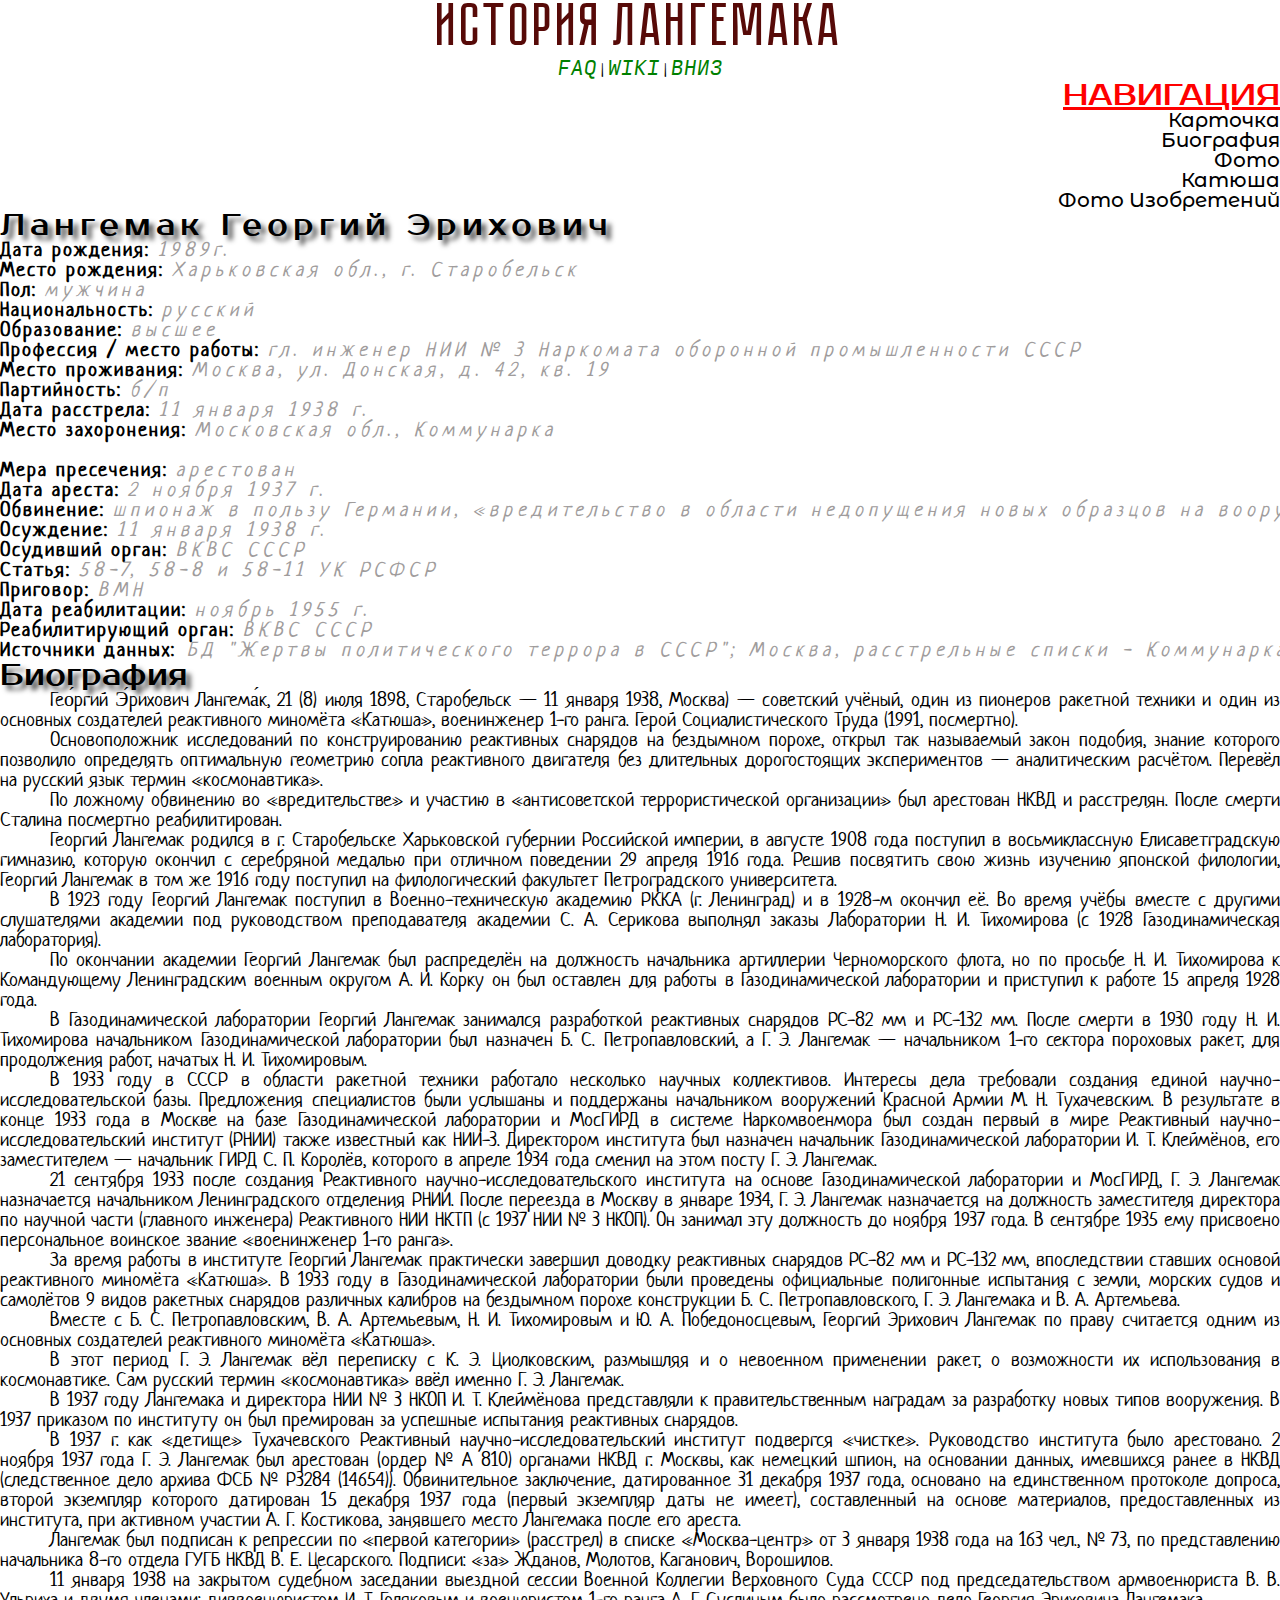
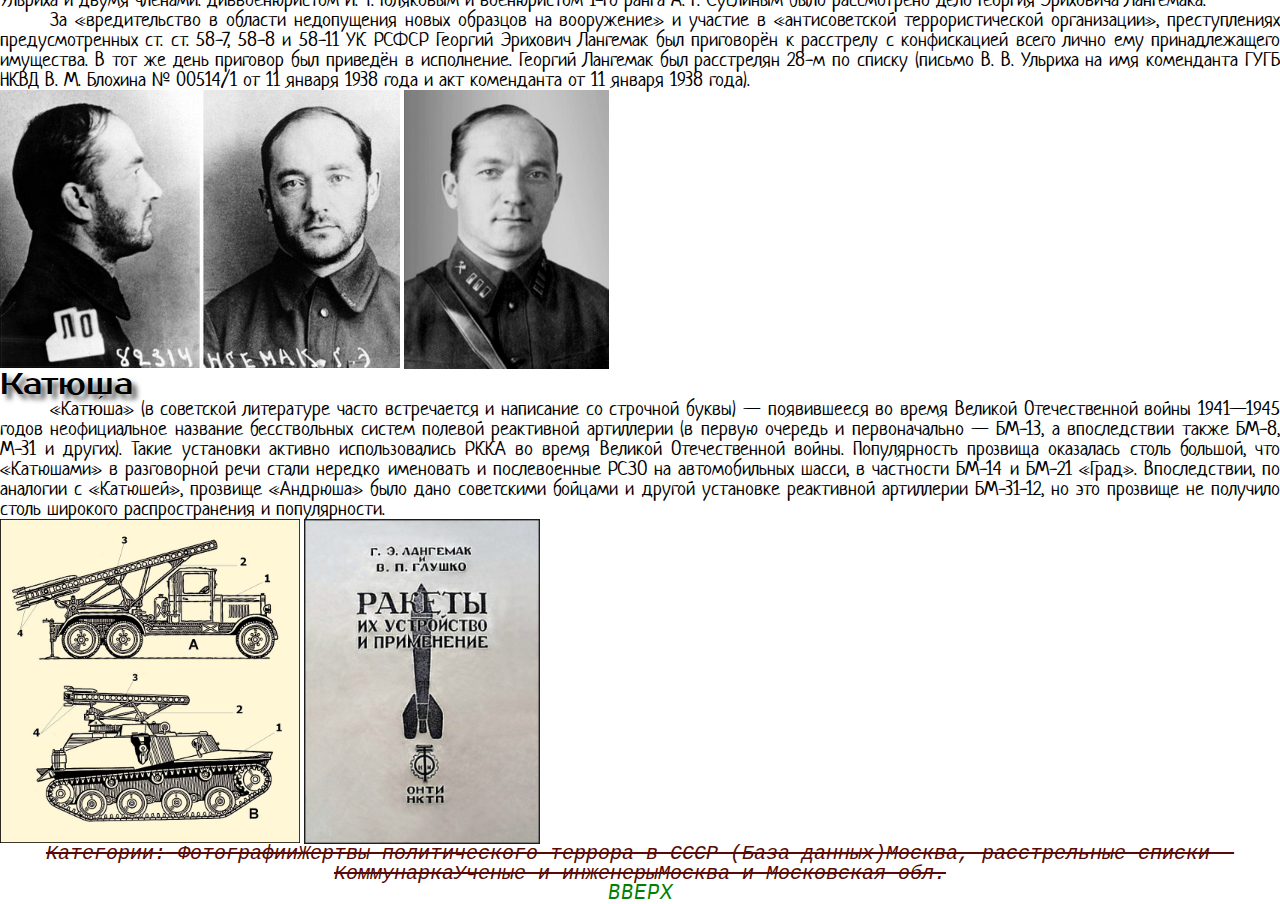
<file: index.html>
<!DOCTYPE html>
<html lang="ru">

<head>
    <meta charset="UTF-8">
    <link rel="stylesheet" href="css/style.css">
    <meta name="viewport" content="width=device-width, initial-scale=1.0">
    <title>Лангемак Г.Э.</title>
</head>

<body>
    <header>
        <h1>История Лангемака</h1>
        <div id="up"></div>
        <nav>
            <div class="a-link">
                <a target="_blank" href="index2.html">faq</a> |
                <a target="_blank"
                    href="https://ru.wikipedia.org/wiki/%D0%9B%D0%B0%D0%BD%D0%B3%D0%B5%D0%BC%D0%B0%D0%BA,_%D0%93%D0%B5%D0%BE%D1%80%D0%B3%D0%B8%D0%B9_%D0%AD%D1%80%D0%B8%D1%85%D0%BE%D0%B2%D0%B8%D1%87">wiki</a>
                |
                <a href="#down">вниз</a>
            </div>
            <div>
                <h2>Навигация</h2>
                <ul>
                    <li>карточка</li>
                    <li>биография</li>
                    <li>фото</li>
                    <li>Катюша</li>
                    <li>фото изобретений</li>
                </ul>
            </div>
        </nav>
    </header>

    <main>
        <div class="bio">
            <h2>Лангемак Георгий Эрихович</h2>
            <ul>
                <li><span> Дата рождения:
                    </span> 1989г.</li>
                <li><span> Место рождения:
                    </span> Харьковская обл., г. Старобельск</li>
                <li><span> Пол:
                    </span> мужчина</li>
                <li><span> Национальность:
                    </span> русский</li>
                <li><span> Образование:
                    </span> высшее</li>
                <li><span> Профессия / место работы:
                    </span> гл. инженер НИИ № 3 Наркомата оборонной промышленности СССР</li>
                <li><span> Место проживания:
                    </span> Москва, ул. Донская, д. 42, кв. 19</li>
                <li><span> Партийность:
                    </span> б/п</li>
                <li><span> Дата расстрела:
                    </span> 11 января 1938 г.</li>
                <li><span> Место захоронения:
                    </span> Московская обл., Коммунарка</li>
            </ul>
            <br>
            <ul>
                <li><span> Мера пресечения:
                    </span> арестован</li>
                <li><span> Дата ареста:
                    </span> 2 ноября 1937 г.</li>
                <li><span> Обвинение:
                    </span> шпионаж в пользу Германии, «вредительство в области недопущения новых образцов на
                    вооружение» и участие в «антисоветской
                    террористической организации»</li>
                <li><span> Осуждение:
                    </span> 11 января 1938 г.</li>
                <li><span> Осудивший орган:
                    </span> ВКВС СССР</li>
                <li><span> Статья:
                    </span> 58-7, 58-8 и 58-11 УК РСФСР</li>
                <li><span> Приговор:
                    </span> ВМН</li>
                <li><span> Дата реабилитации:
                    </span> ноябрь 1955 г.</li>
                <li><span> Реабилитирующий орган:
                    </span> ВКВС СССР</li>
                <li>
                    <span>Источники данных:</span> БД "Жертвы политического террора в СССР"; Москва, расстрельные списки
                    - Коммунарка
                </li>
            </ul>
        </div>

        <div class="c-main">
            <h2>Биография</h2>
            <p>
                Гео́ргий Э́рихович Лангема́к, 21 (8) июля 1898, Старобельск — 11 января 1938, Москва) — советский
                учёный, один из
                пионеров ракетной техники и один из основных создателей реактивного миномёта «Катюша», военинженер 1-го
                ранга. Герой
                Социалистического Труда (1991, посмертно).
            </p>
            <p>
                Основоположник исследований по конструированию реактивных снарядов на бездымном порохе, открыл так
                называемый закон
                подобия, знание которого позволило определять оптимальную геометрию сопла реактивного двигателя без
                длительных
                дорогостоящих экспериментов — аналитическим расчётом. Перевёл на русский язык термин «космонавтика».
            </p>
            <p>
                По ложному обвинению во «вредительстве» и участию в «антисоветской террористической организации» был
                арестован НКВД и
                расстрелян. После смерти Сталина посмертно реабилитирован.
            </p>
            <p>
                Георгий Лангемак родился в г. Старобельске Харьковской губернии Российской империи, в августе 1908 года
                поступил в
                восьмиклассную Елисаветградскую гимназию, которую окончил с серебряной медалью при отличном поведении 29
                апреля 1916
                года. Решив посвятить свою жизнь изучению японской филологии, Георгий Лангемак в том же 1916 году
                поступил на
                филологический факультет Петроградского университета.
            </p>
            <p>
                В 1923 году Георгий Лангемак поступил в Военно-техническую академию РККА (г. Ленинград) и в 1928-м
                окончил её. Во время
                учёбы вместе с другими слушателями академии под руководством преподавателя академии С. А. Серикова
                выполнял заказы
                Лаборатории Н. И. Тихомирова (с 1928 Газодинамическая лаборатория).
            </p>
            <p>
                По окончании академии Георгий Лангемак был распределён на должность начальника артиллерии Черноморского
                флота, но по
                просьбе Н. И. Тихомирова к Командующему Ленинградским военным округом А. И. Корку он был оставлен для
                работы в
                Газодинамической лаборатории и приступил к работе 15 апреля 1928 года.
            </p>
            <p>
                В Газодинамической лаборатории Георгий Лангемак занимался разработкой реактивных снарядов РС-82 мм и
                РС-132 мм. После
                смерти в 1930 году Н. И. Тихомирова начальником Газодинамической лаборатории был назначен Б. С.
                Петропавловский, а Г. Э.
                Лангемак — начальником 1-го сектора пороховых ракет, для продолжения работ, начатых Н. И. Тихомировым.
            </p>
            <p>
                В 1933 году в СССР в области ракетной техники работало несколько научных коллективов. Интересы дела
                требовали создания
                единой научно-исследовательской базы. Предложения специалистов были услышаны и поддержаны начальником
                вооружений Красной
                Армии М. Н. Тухачевским. В результате в конце 1933 года в Москве на базе Газодинамической лаборатории и
                МосГИРД в
                системе Наркомвоенмора был создан первый в мире Реактивный научно-исследовательский институт (РНИИ)
                также известный как
                НИИ-3. Директором института был назначен начальник Газодинамической лаборатории И. Т. Клеймёнов, его
                заместителем —
                начальник ГИРД С. П. Королёв, которого в апреле 1934 года сменил на этом посту Г. Э. Лангемак.
            </p>
            <p>
                21 сентября 1933 после создания Реактивного научно-исследовательского института на основе
                Газодинамической лаборатории и
                МосГИРД, Г. Э. Лангемак назначается начальником Ленинградского отделения РНИИ. После переезда в Москву в
                январе 1934, Г.
                Э. Лангемак назначается на должность заместителя директора по научной части (главного инженера)
                Реактивного НИИ НКТП (с
                1937 НИИ № 3 НКОП). Он занимал эту должность до ноября 1937 года. В сентябре 1935 ему присвоено
                персональное воинское
                звание «военинженер 1-го ранга».
            </p>
            <p>
                За время работы в институте Георгий Лангемак практически завершил доводку реактивных снарядов РС-82 мм и
                РС-132 мм,
                впоследствии ставших основой реактивного миномёта «Катюша». В 1933 году в Газодинамической лаборатории
                были проведены
                официальные полигонные испытания с земли, морских судов и самолётов 9 видов ракетных снарядов различных
                калибров на
                бездымном порохе конструкции Б. С. Петропавловского, Г. Э. Лангемака и В. А. Артемьева.
            </p>
            <p>
                Вместе с Б. С. Петропавловским, В. А. Артемьевым, Н. И. Тихомировым и Ю. А. Победоносцевым, Георгий
                Эрихович Лангемак по
                праву считается одним из основных создателей реактивного миномёта «Катюша».
            </p>
            <p>
                В этот период Г. Э. Лангемак вёл переписку с К. Э. Циолковским, размышляя и о невоенном применении
                ракет, о возможности
                их использования в космонавтике. Сам русский термин «космонавтика» ввёл именно Г. Э. Лангемак.
            </p>
            <P>
                В 1937 году Лангемака и директора НИИ № 3 НКОП И. Т. Клеймёнова представляли к правительственным
                наградам за разработку
                новых типов вооружения. В 1937 приказом по институту он был премирован за успешные испытания реактивных
                снарядов.
            </P>
            <P>
                В 1937 г. как «детище» Тухачевского Реактивный научно-исследовательский институт подвергся «чистке».
                Руководство
                института было арестовано. 2 ноября 1937 года Г. Э. Лангемак был арестован (ордер № А 810) органами НКВД
                г. Москвы, как
                немецкий шпион, на основании данных, имевшихся ранее в НКВД (следственное дело архива ФСБ № Р3284
                (14654)).
                Обвинительное заключение, датированное 31 декабря 1937 года, основано на единственном протоколе допроса,
                второй
                экземпляр которого датирован 15 декабря 1937 года (первый экземпляр даты не имеет), составленный на
                основе материалов,
                предоставленных из института, при активном участии А. Г. Костикова, занявшего место Лангемака после его
                ареста.
            </P>
            <P>
                Лангемак был подписан к репрессии по «первой категории» (расстрел) в списке «Москва-центр» от 3 января
                1938 года на 163
                чел., № 73, по представлению начальника 8-го отдела ГУГБ НКВД В. Е. Цесарского. Подписи: «за» Жданов,
                Молотов,
                Каганович, Ворошилов.
            </P>
            <P>
                11 января 1938 на закрытом судебном заседании выездной сессии Военной Коллегии Верховного Суда СССР под
                председательством армвоенюриста В. В. Ульриха и двумя членами: диввоенюристом И. Т. Голяковым и
                военюристом 1-го ранга
                А. Г. Суслиным было рассмотрено дело Георгия Эриховича Лангемака.
            </P>
            <P>
                За «вредительство в области недопущения новых образцов на вооружение» и участие в «антисоветской
                террористической
                организации», преступлениях предусмотренных ст. ст. 58-7, 58-8 и 58-11 УК РСФСР Георгий Эрихович
                Лангемак был приговорён
                к расстрелу с конфискацией всего лично ему принадлежащего имущества. В тот же день приговор был приведён
                в исполнение.
                Георгий Лангемак был расстрелян 28-м по списку (письмо В. В. Ульриха на имя коменданта ГУГБ НКВД В. М.
                Блохина № 00514/1
                от 11 января 1938 года и акт коменданта от 11 января 1938 года).
            </P>
        </div>
        <div class="photo">
            <img src="img/01.jpg" width="400" alt="Лангема Г.Э.">
            <img src="img/02.jpg" height="279" alt="Лангема Г.Э.">
        </div>
        <div class="c-main">
            <h2>Катюша</h2>
            <p>
                «Катю́ша» (в советской литературе часто встречается и написание со строчной буквы) — появившееся во
                время Великой
                Отечественной войны 1941—1945 годов неофициальное название бесствольных систем полевой реактивной
                артиллерии (в первую
                очередь и первоначально — БМ-13, а впоследствии также БМ-8, М-31 и других). Такие установки активно
                использовались РККА во время Великой Отечественной войны. Популярность прозвища оказалась столь большой,
                что «Катюшами»
                в разговорной речи стали нередко именовать и послевоенные РСЗО на автомобильных шасси, в частности БМ-14
                и БМ-21 «Град».
                Впоследствии, по аналогии с «Катюшей», прозвище «Андрюша» было дано советскими бойцами и другой
                установке реактивной
                артиллерии БМ-31-12, но это прозвище не получило столь широкого распространения и популярности.
            </p>
        </div>
        <div class="photo">

            <img src="img/03.jfif" width="300" alt="БМ">
            <img src="img/04.jpg" height="325" alt="Труды">
        </div>
    </main>

    <footer>
        <P>
            <span>Категории:</span> ФотографииЖертвы политического террора в СССР (База данных)Москва, расстрельные
            списки -
            КоммунаркаУченые и
            инженерыМосква и Московская обл.
        </P>
        <div id="down"></div>
        <div class="a-link"><a href="#up">вверх</a></div>
    </footer>

</body>

</html>
</file>
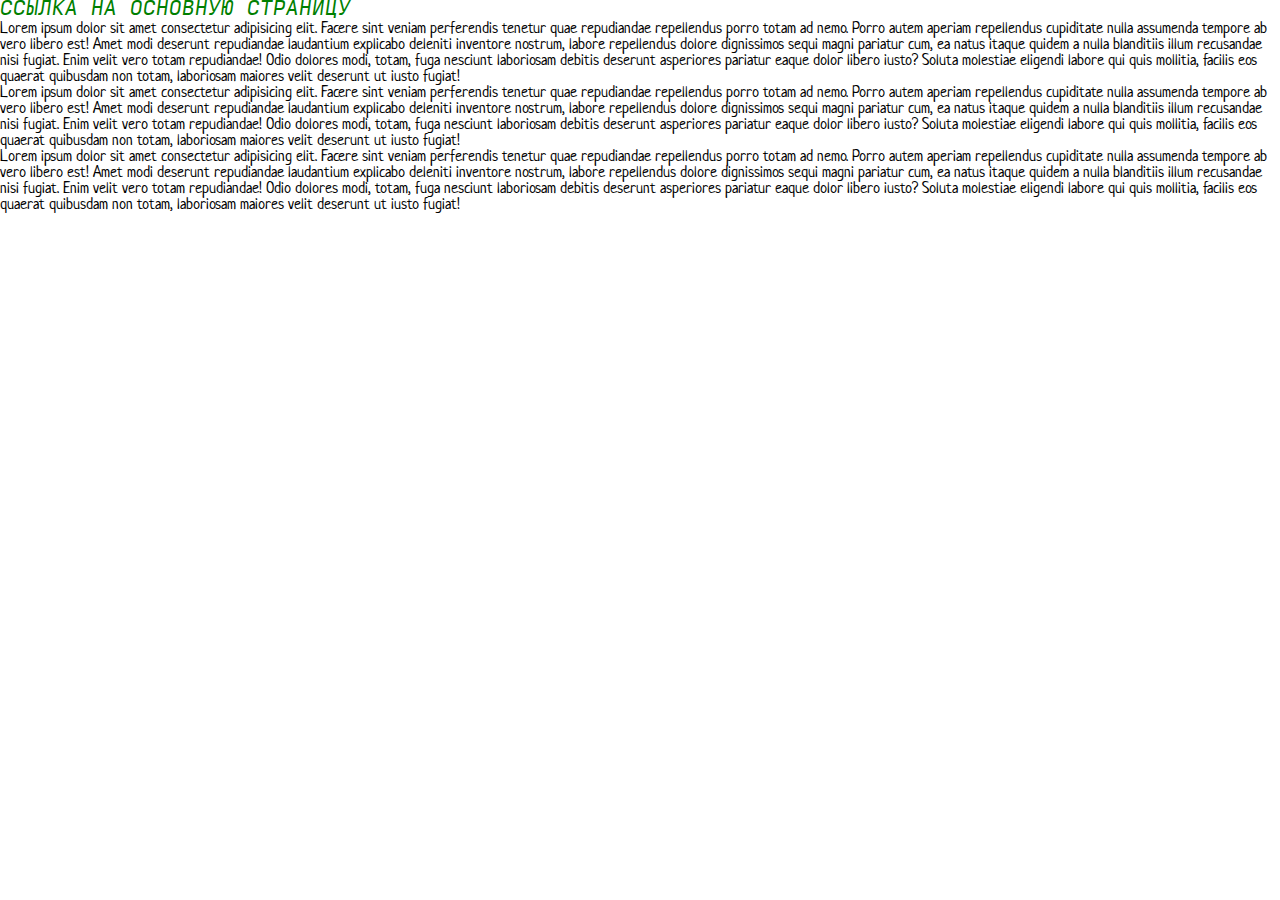
<file: index2.html>
<!DOCTYPE html>
<html lang="ru">

<head>
    <meta charset="UTF-8">
    <link rel="stylesheet" href="css/style.css">
    <meta name="viewport" content="width=device-width, initial-scale=1.0">
    <title>FAQ</title>
</head>

<body>
    <header>
        <nav>
            <a href="index.html">Ссылка на основную страницу</a>
        </nav>
    </header>

    <main>
        <p class="faq-item">
            Lorem ipsum dolor sit amet consectetur adipisicing elit. Facere sint veniam perferendis tenetur quae
            repudiandae
            repellendus porro totam ad nemo. Porro autem aperiam repellendus cupiditate nulla assumenda tempore ab vero
            libero est! Amet modi deserunt repudiandae laudantium explicabo deleniti inventore nostrum, labore
            repellendus
            dolore dignissimos sequi magni pariatur cum, ea natus itaque quidem a nulla blanditiis illum recusandae nisi
            fugiat. Enim velit vero totam repudiandae! Odio dolores modi, totam, fuga nesciunt laboriosam debitis
            deserunt
            asperiores pariatur eaque dolor libero iusto? Soluta molestiae eligendi labore qui quis mollitia, facilis
            eos
            quaerat quibusdam non totam, laboriosam maiores velit deserunt ut iusto fugiat!
        </p>
        <p>
            Lorem ipsum dolor sit amet consectetur adipisicing elit. Facere sint veniam perferendis tenetur quae
            repudiandae
            repellendus porro totam ad nemo. Porro autem aperiam repellendus cupiditate nulla assumenda tempore ab vero
            libero est! Amet modi deserunt repudiandae laudantium explicabo deleniti inventore nostrum, labore
            repellendus
            dolore dignissimos sequi magni pariatur cum, ea natus itaque quidem a nulla blanditiis illum recusandae nisi
            fugiat. Enim velit vero totam repudiandae! Odio dolores modi, totam, fuga nesciunt laboriosam debitis
            deserunt
            asperiores pariatur eaque dolor libero iusto? Soluta molestiae eligendi labore qui quis mollitia, facilis
            eos
            quaerat quibusdam non totam, laboriosam maiores velit deserunt ut iusto fugiat!
        </p>
        <p>
            Lorem ipsum dolor sit amet consectetur adipisicing elit. Facere sint veniam perferendis tenetur quae
            repudiandae
            repellendus porro totam ad nemo. Porro autem aperiam repellendus cupiditate nulla assumenda tempore ab vero
            libero est! Amet modi deserunt repudiandae laudantium explicabo deleniti inventore nostrum, labore
            repellendus
            dolore dignissimos sequi magni pariatur cum, ea natus itaque quidem a nulla blanditiis illum recusandae nisi
            fugiat. Enim velit vero totam repudiandae! Odio dolores modi, totam, fuga nesciunt laboriosam debitis
            deserunt
            asperiores pariatur eaque dolor libero iusto? Soluta molestiae eligendi labore qui quis mollitia, facilis
            eos
            quaerat quibusdam non totam, laboriosam maiores velit deserunt ut iusto fugiat!
        </p>
    </main>
</body>

</html>
</file>
<file: css/style.css>
/* Подключение шрифтов */
@import url('https://fonts.googleapis.com/css2?family=Prosto+One&display=swap');
@import url('https://fonts.googleapis.com/css2?family=Tomorrow:wght@200;400&display=swap');
@import url('https://fonts.googleapis.com/css2?family=Neucha&display=swap');
@import url('https://fonts.googleapis.com/css2?family=Neucha&display=swap');

@font-face {
    font-family: Pobeda;
    src: url("../fonts/Pobeda-Bold.woff2") format("woff2"),
        url("../fonts/Pobeda-Bold.woff") format("woff2");
    font-weight: bold;
    font-style: normal;
    font-display: swap;
}

@font-face {
    font-family: 'Pobeda';
    src: url("../fonts/Pobeda-Regular.woff2") format('woff2'),
        url('Pobeda-Regular.woff') format('woff');
    font-weight: normal;
    font-style: normal;
    font-display: swap;
}

@font-face {
    font-family: 'InputMono';
    src: url("../fonts/InputMono-Italic.woff2") format('woff2'),
        url("../fonts/InputMono-Italic.woff") format('woff');
    font-weight: normal;
    font-style: italic;
    font-display: swap;
}

@font-face {
    font-family: 'PF Hellenica Serif Pro';
    src: url("../fonts/PFHellenicaSerifPro-Bold.woff2") format('woff2'),
        url("../fonts/PFHellenicaSerifPro-Bold.woff") format('woff');
    font-weight: bold;
    font-style: normal;
    font-display: swap;
}

@font-face {
    font-family: 'Montserrat Alternates';
    src: url("../fonts/MontserratAlternates-Medium.woff2") format('woff2'),
        url("../fonts/MontserratAlternates-Medium.woff") format('woff');
    font-weight: 500;
    font-style: normal;
    font-display: swap;
}


/* Обнуление стилей */

*,
*::before,
*::after {
    margin: 0;
    padding: 0;
    border: 0;
}

li {
    list-style: none;
}

a,
a:visited {
    text-decoration: none;
}

a:hover {
    text-decoration: none;
}

h1,
h2,
h3,
h4,
h5,
h6 {
    font-weight: inherit;
    font-size: inherit;
}

img {
    vertical-align: top;
}

html {
    font-size: 16px;
}

body {
    font-family: "Neucha";
    line-height: 1;
}

/* ----------------------- */

h1 {
    font-family: Pobeda;
    font-weight: 700;
    font-size: 60px;
    text-transform: uppercase;
    color: #570a08;
    text-align: center;
}

nav a,
footer a {
    font-family: InputMono;
    font-weight: 200;
    font-size: 20px;
    text-transform: uppercase;
    color: green;
    text-align: center;
}

.a-link {
    text-align: center;
}

nav ul {
    font-family: 'Montserrat Alternates';
    font-weight: 300;
    font-size: 20px;
    text-transform: capitalize;
    text-align: right;
}

h2 {
    font-family: "Prosto One";
    font-size: 30px;
    color: black;
    font-style: normal;
    text-indent: 0;
    text-shadow: 5px 5px 5px rgb(85, 85, 85);
}

nav h2 {
    text-decoration: underline;
    text-transform: uppercase;
    color: red;
    text-align: right;
    text-shadow: none;
}

.bio {
    font-family: "Neucha";
    font-size: 20px;
    font-style: italic;
    color: rgb(160, 156, 156);
    text-align: justify;
    letter-spacing: 5px;
    white-space: nowrap;
}

div.bio span {
    font-weight: 600;
    letter-spacing: 2px;
    font-style: normal;
    color: black;
}

.c-main {
    font-size: 20px;
    font-weight: 400;
    text-align: justify;
    text-indent: 50px;
}

footer>p {
    font-family: monospace;
    font-style: italic;
    font-size: 20px;
    text-decoration: line-through;
    text-align: center;
    color: #570a08;
}
</file>
